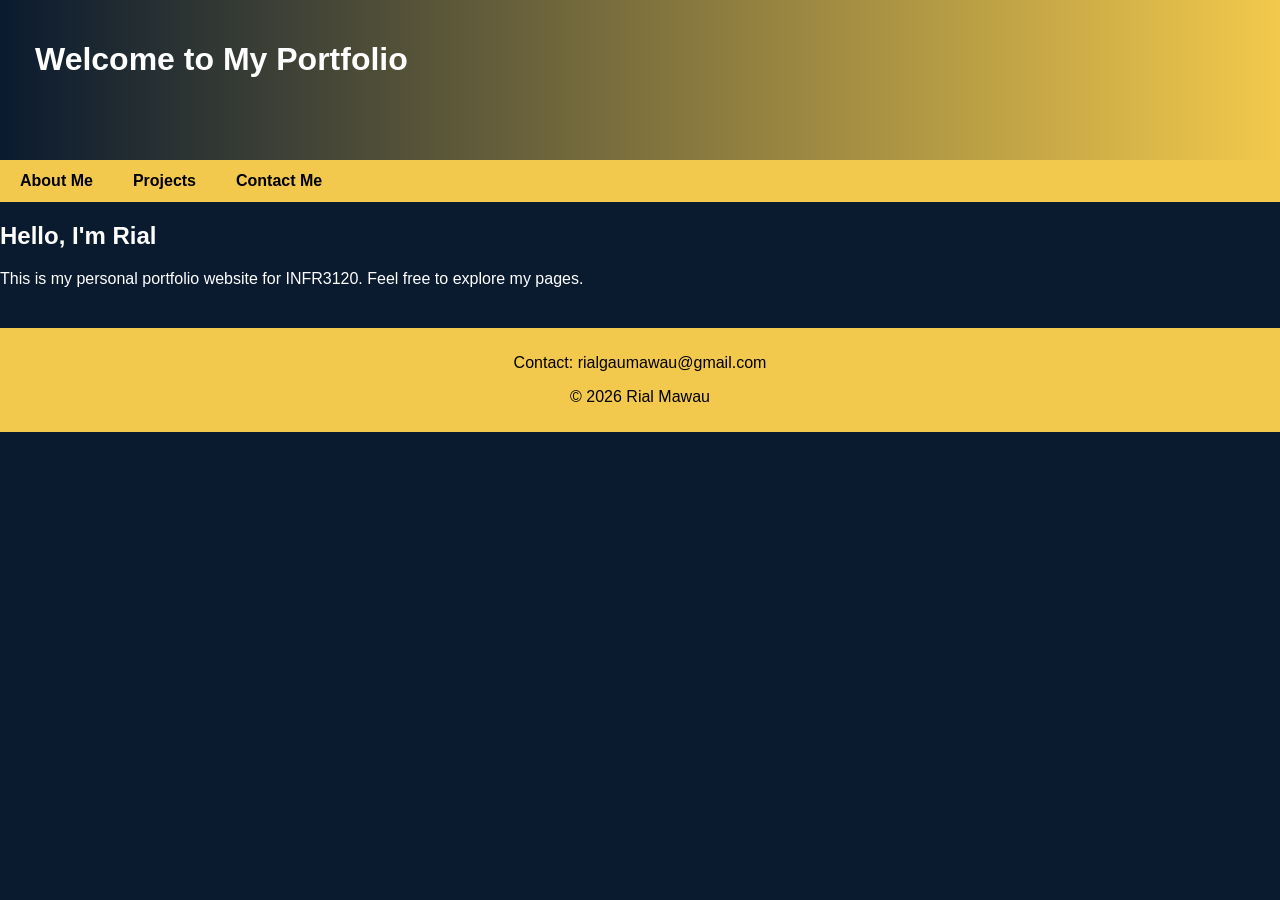
<file: index.html>
<!DOCTYPE html>
<html>
<head>
    <meta charset="UTF-8">
    <title>Rial Mawau - Portfolio</title>
    <meta name="viewport" content="width=device-width">
    <link rel="stylesheet" type="text/css" href="desktop.css" media="only screen and (min-width:960px)">
    <link rel="stylesheet" type="text/css" href="tablet.css" media="only screen and (min-width:481px) and (max-width:960px)">
    <link rel="stylesheet" type="text/css" href="mobile.css" media="only screen and (max-width:480px)">
</head>

<body>
<header id="banner">
    <h1>Welcome to My Portfolio</h1>
</header>

<nav id="nav">
    <ul>
        <li><a href="about.html">About Me</a></li>
        <li><a href="project.html">Projects</a></li>
        <li><a href="contact.html">Contact Me</a></li>
    </ul>
</nav>

<section id="home-content">
    <h2>Hello, I'm Rial</h2>
    <p>This is my personal portfolio website for INFR3120. Feel free to explore my pages.</p>
</section>

<footer id="footer">
    <p>Contact: rialgaumawau@gmail.com</p>
    <p>&copy; 2026 Rial Mawau</p>
</footer>
</body>
</html>
</file>
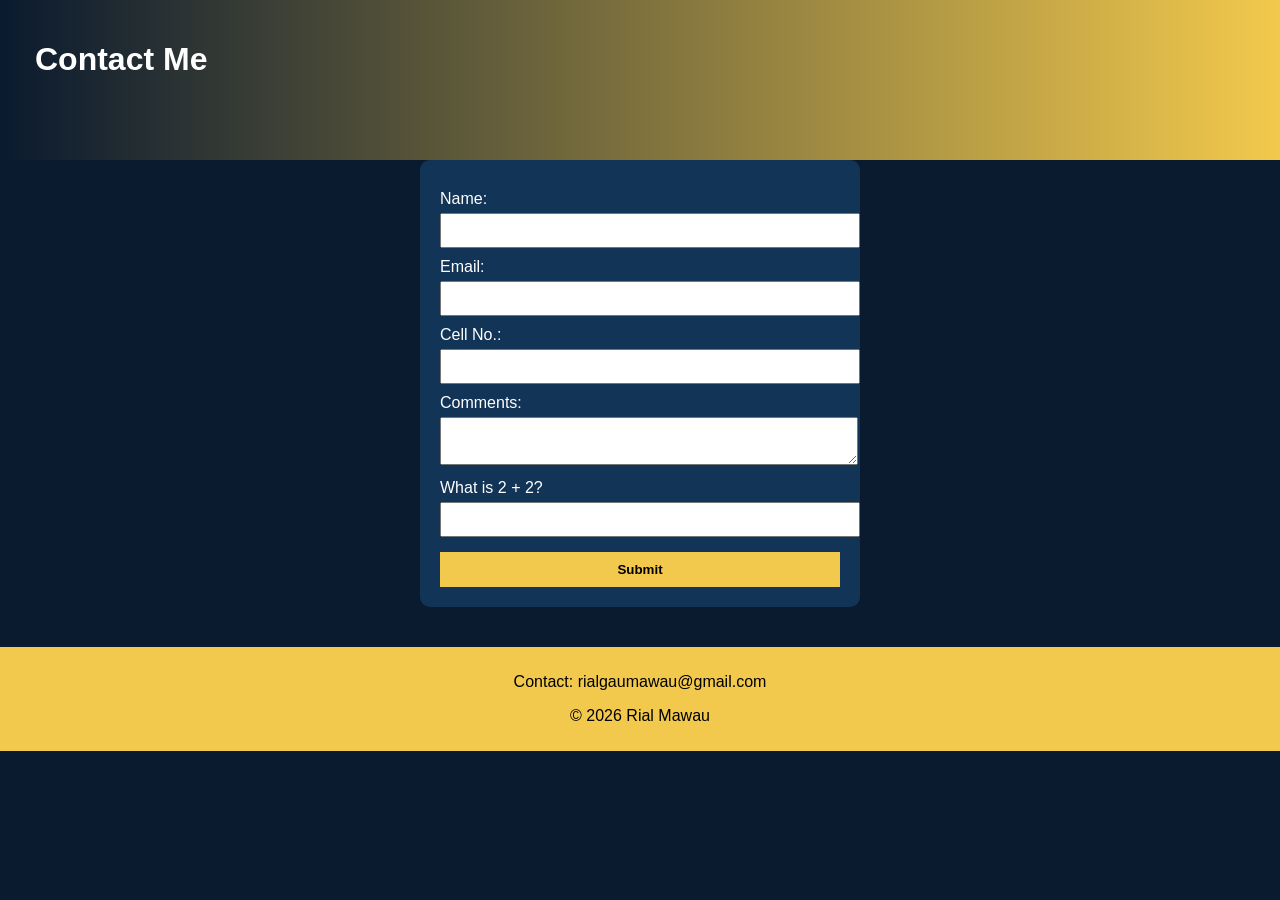
<file: contact.html>
<!DOCTYPE html>
<html>
<head>
    <meta charset="UTF-8">
    <title>Contact Me - Rial Mawau</title>
    <meta name="viewport" content="width=device-width">
    <link rel="stylesheet" type="text/css" href="desktop.css" media="only screen and (min-width:960px)">
    <link rel="stylesheet" type="text/css" href="tablet.css" media="only screen and (min-width:481px) and (max-width:960px)">
    <link rel="stylesheet" type="text/css" href="mobile.css" media="only screen and (max-width:480px)">
</head>

<body>
<header id="banner">
    <h1>Contact Me</h1>
</header>

<section id="contact-section">
    <form>
        <label>Name:</label>
        <input type="text" name="name" required>

        <label>Email:</label>
        <input type="email" name="email" required>

        <label>Cell No.:</label>
        <input type="tel" name="phone" pattern="[0-9]{10}" required>

        <label>Comments:</label>
        <textarea name="comments" required></textarea>

        <label>What is 2 + 2?</label>
        <input type="text" name="robot-check" required>

        <button type="submit">Submit</button>
    </form>
</section>

<footer id="footer">
    <p>Contact: rialgaumawau@gmail.com</p>
    <p>&copy; 2026 Rial Mawau</p>
</footer>
</body>
</html>
</file>
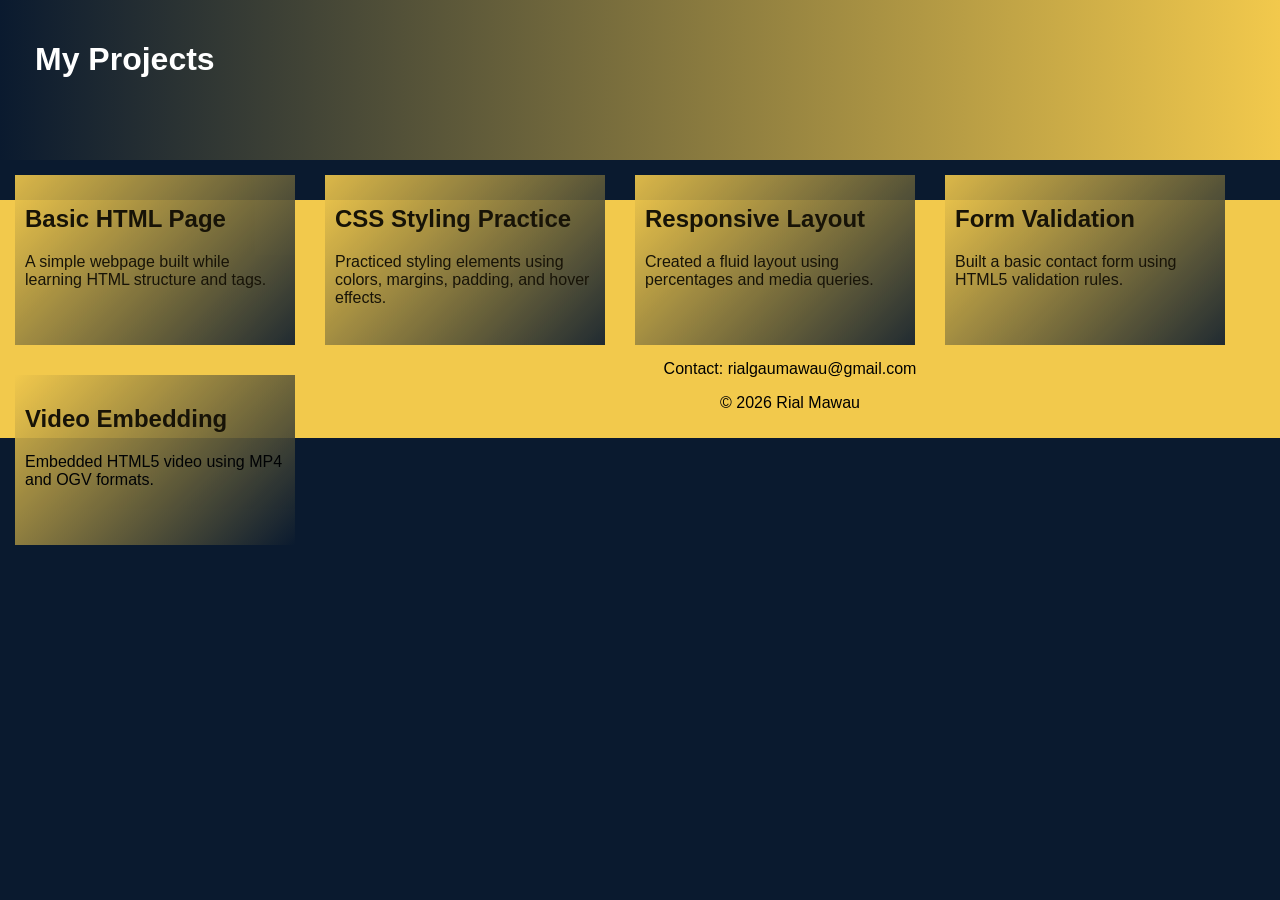
<file: project.html>
<!DOCTYPE html>
<html>
<head>
    <meta charset="UTF-8">
    <title>Projects - Rial Mawau</title>
    <meta name="viewport" content="width=device-width">
    <link rel="stylesheet" type="text/css" href="desktop.css" media="only screen and (min-width:960px)">
    <link rel="stylesheet" type="text/css" href="tablet.css" media="only screen and (min-width:481px) and (max-width:960px)">
    <link rel="stylesheet" type="text/css" href="mobile.css" media="only screen and (max-width:480px)">
</head>

<body>
<header id="banner">
    <h1>My Projects</h1>
</header>

<section id="projects-section">

    <article class="project-box">
        <h2>Basic HTML Page</h2>
        <p>A simple webpage built while learning HTML structure and tags.</p>
    </article>

    <article class="project-box">
        <h2>CSS Styling Practice</h2>
        <p>Practiced styling elements using colors, margins, padding, and hover effects.</p>
    </article>

    <article class="project-box">
        <h2>Responsive Layout</h2>
        <p>Created a fluid layout using percentages and media queries.</p>
    </article>

    <article class="project-box">
        <h2>Form Validation</h2>
        <p>Built a basic contact form using HTML5 validation rules.</p>
    </article>

    <article class="project-box">
        <h2>Video Embedding</h2>
        <p>Embedded HTML5 video using MP4 and OGV formats.</p>
    </article>

</section>

<footer id="footer">
    <p>Contact: rialgaumawau@gmail.com</p>
    <p>&copy; 2026 Rial Mawau</p>
</footer>
</body>
</html>
</file>
<file: desktop.css>
@charset "UTF-8";

/* COLORS */
:root {
    --navy: #0A1A2F;
    --gold: #F2C94C;
}

/* BODY */
body {
    background-color: var(--navy);
    font-family: Verdana, Geneva, Arial, sans-serif;
    margin: 0;
    padding: 0;
    color: white;
}

/* BANNER */
#banner {
    background: linear-gradient(90deg, var(--navy), var(--gold));
    height: 120px;
    padding: 20px;
}

#banner h1 {
    margin-left: 15px;
}

/* NAVIGATION */
#nav ul {
    list-style: none;
    padding: 0;
    margin: 0;
    background-color: var(--gold);
    overflow: hidden;
}

#nav li {
    float: left;
}

#nav a {
    display: block;
    padding: 12px 20px;
    text-decoration: none;
    color: black;
    font-weight: bold;
}

#nav a:hover {
    background-color: white;
}

/* ABOUT SECTION */
#about-section {
    width: 960px;
    margin: auto;
    background-color: #123456;
    padding: 20px;
}

#profile-pic {
    width: 250px;
    height: auto;
    border-radius: 10px;
    border: 3px solid var(--gold);
}

/* PROJECT BOXES */
.project-box {
    width: 260px;
    height: 150px;
    float: left;
    background: linear-gradient(135deg, var(--gold), var(--navy));
    margin: 15px;
    padding: 10px;
    opacity: 0.9;
    color: black;
}

.project-box:hover {
    transform: scale(1.05);
    transition: transform 0.4s;
    opacity: 1;
}

/* CONTACT FORM */
form {
    width: 400px;
    margin: auto;
    background-color: #123456;
    padding: 20px;
    border-radius: 10px;
}

label {
    display: block;
    margin-top: 10px;
}

input, textarea {
    width: 100%;
    padding: 8px;
    margin-top: 5px;
}

button {
    margin-top: 15px;
    padding: 10px;
    width: 100%;
    background-color: var(--gold);
    border: none;
    font-weight: bold;
}

button:hover {
    background-color: white;
}

/* FOOTER */
#footer {
    background-color: var(--gold);
    color: black;
    padding: 10px;
    text-align: center;
    margin-top: 40px;
}

/* CLEAR FLOATS */
.clear {
    clear: both;
}
</file>
<file: tablet.css>
@charset "UTF-8";

body {
    background-color: #0A1A2F;
    color: white;
    margin: 0;
    padding: 0;
}

#banner {
    background-color: #F2C94C;
    height: 80px;
    padding: 10px;
}

#nav ul {
    list-style: none;
    padding: 0;
    margin: 0;
    background-color: #F2C94C;
}

#nav li {
    float: left;
}

#nav a {
    display: block;
    padding: 10px;
    text-decoration: none;
    color: black;
}

#about-section {
    width: 100%;
    padding: 20px;
}

#profile-pic {
    width: 60%;
    display: block;
    margin: auto;
    border-radius: 10px;
    border: 3px solid #F2C94C;
}

.project-box {
    width: 45%;
    float: left;
    background-color: #F2C94C;
    color: black;
    margin: 10px;
    padding: 10px;
}

form {
    width: 80%;
    margin: auto;
    background-color: #123456;
    padding: 20px;
    border-radius: 10px;
}

button {
    background-color: #F2C94C;
    border: none;
    padding: 10px;
    width: 100%;
}

#footer {
    background-color: #F2C94C;
    color: black;
    text-align: center;
    padding: 10px;
}

.clear {
    clear: both;
}
</file>
<file: mobile.css>
@charset "UTF-8";

body {
    background-color: #0A1A2F;
    color: white;
    margin: 0;
    padding: 0;
}

#banner {
    background-color: #F2C94C;
    height: 60px;
    padding: 10px;
}

#nav ul {
    list-style: none;
    padding: 0;
    margin: 0;
}

#nav li {
    float: none;
}

#nav a {
    display: block;
    padding: 12px;
    background-color: #F2C94C;
    color: black;
    text-decoration: none;
    margin-bottom: 5px;
}

#about-section {
    width: 100%;
    padding: 10px;
}

#profile-pic {
    width: 90%;
    display: block;
    margin: auto;
    border-radius: 10px;
    border: 3px solid #F2C94C;
}

.project-box {
    width: 90%;
    float: none;
    background-color: #F2C94C;
    color: black;
    margin: 10px auto;
    padding: 10px;
}

form {
    width: 90%;
    margin: auto;
    background-color: #123456;
    padding: 15px;
    border-radius: 10px;
}

button {
    background-color: #F2C94C;
    border: none;
    padding: 10px;
    width: 100%;
}

#footer {
    background-color: #F2C94C;
    color: black;
    text-align: center;
    padding: 10px;
}

.clear {
    clear: both;
}
</file>
